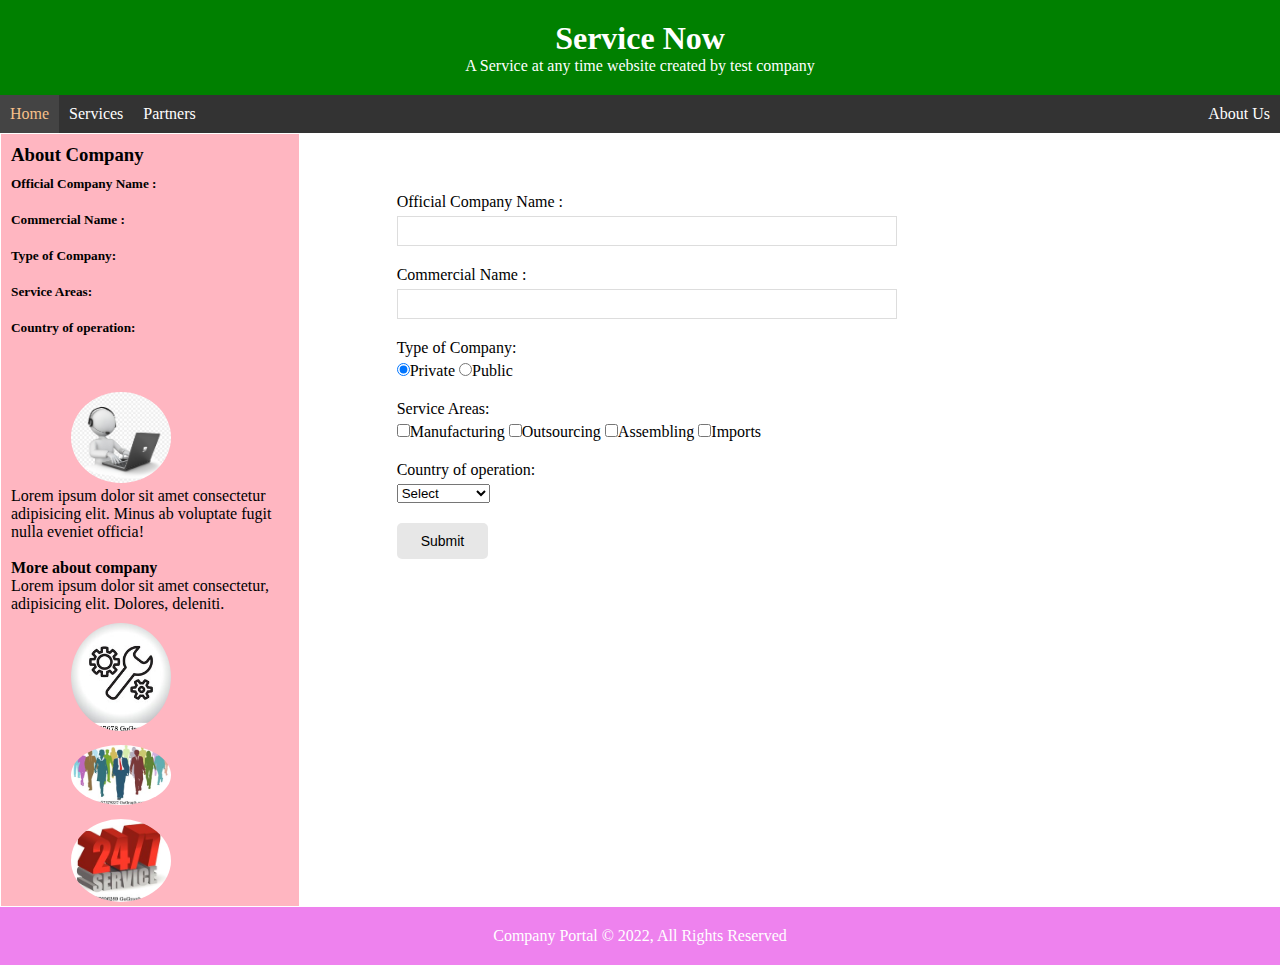
<file: index.html>
<!DOCTYPE html>
<html lang="en">
<head>
  <meta charset="UTF-8">
  <meta name="viewport" content="width=device-width, initial-scale=1.0">
  <meta http-equiv="X-UA-Compatible" content="ie=edge">
  <link rel="stylesheet" href="css/style.css">
  <script type="text/javascript" src="submit.js"></script>
  
  <title>Company Service</title>
</head>
<body>
  <div class="grid-container">
  <header class="header-container">
    <div class="show-title">
      <h1>Service Now</h1>
      <p> A Service at any time website created by test company</p>
    </div>
    <nav id="navbar">
        <ul>
          <li><a class="current" href="index.html">Home</a></li>
          <li><a href="services.html">Services</a></li>
          <li><a href="partners.html">Partners</a></li>
        </ul>
        <ul>
          <li><a class="aboutus" href="about.html">About Us</a></li></ul>
    </nav>
  </header>

  <section id="home-info">
    <h3> About Company</h3>
    <h5> Official Company Name :</h5>
    <p id="company-name"></p>
    <h5> Commercial Name :</h5>
    <p id="com-name"></p>
    <h5> Type of Company:</h5>
    <p id="company-type"></p>
    <h5> Service Areas:</h5>
    <p id="services"></p>
    <h5> Country of operation:</h5>
    <p id ="country-of-op"></p>
    <br>
    <br>
    <img class= "sample-img" src="./img/image.jpg" alt="">
    
    <p>Lorem ipsum dolor sit amet consectetur adipisicing elit. Minus ab voluptate fugit nulla eveniet officia!</p>
    <br>
    <h4>More about company</h4>
    <p>Lorem ipsum dolor sit amet consectetur, adipisicing elit. Dolores, deleniti.</p>
    <div>
    <img class= "sample-img" src="./img/sample5.jpg" alt="">
    <img class= "sample-img" src="./img/sample1.jpg" alt="">
    <img class= "sample-img" src="./img/sample4.jpg" alt="">
  </div>
  </section>

  <aside id="input-form" class="container">
    <div class="container">
      <form action="index.html">
        <div class="form-group">
          <label for="name">Official Company Name :</label>
          <input type="text" name="name" id="official-name" required>
        </div>
        <div class="form-group">
          <label for="name">Commercial Name :</label>
          <input type="text" name="name" id="commercial-name" maxlength="100">
        </div>
        <div class="form-group">
          <label for="company">Type of Company:</label>
          <input type="radio" name="company" id="company" value="Private" checked>Private
          <input type="radio" name="company" id="company" value="Public">Public
        </div>
        <div class="form-group">
          <label for="services" >Service Areas:</label>
          <input type="checkbox" name="services" id="myCheck" value="Manufactoring" required>Manufacturing
          <input type="checkbox" name="services" id="myCheck" value="Outsourcing">Outsourcing
          <input type="checkbox" name="services" id="myCheck" value="Assembling">Assembling
          <input type="checkbox" name="services" id="myCheck" value="Imports">Imports
        </div>
        <div class="form-group">
          <label for="country">Country of operation:</label>
          <select name="country" id="country" value ="country" required>
            <option value="">Select</option>
            <option value ="India">India</option>
            <option value ="Canada">Canada</option>
            <option value ="UAE">UAE</option>
            <option value ="Japan">Japan</option>
            <option value ="Australia">Australia</option>
            <option value ="UK">UK</option>
            <option value ="USA">USA</option>
            <option value ="Bangladesh">Bangladesh</option>
            <option value ="Malaysia">Malaysia</option>
            <option value ="Thailand">Thailand</option>
          </select>
        </div>
        <button onclick="return submitForm()" class="submit">Submit</button>
      </form>
    </div>
  </aside>

<footer id="main-footer">
    <p>Company Portal &copy; 2022, All Rights Reserved</p>
</footer>
</body>
</div>
</html>
</file>
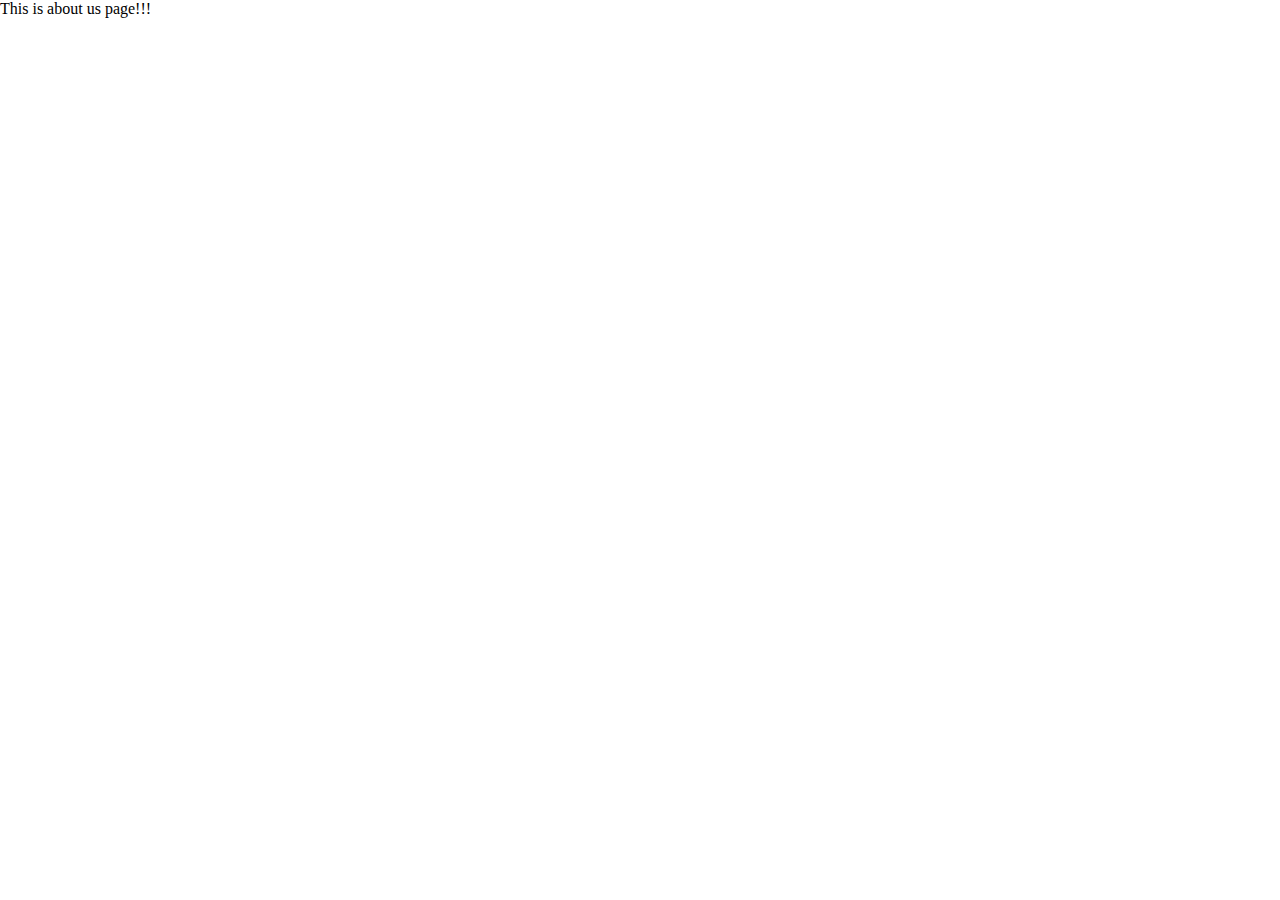
<file: about.html>
<!DOCTYPE html>
<html lang="en">
<head>
  <meta charset="UTF-8">
  <meta name="viewport" content="width=device-width, initial-scale=1.0">
  <meta http-equiv="X-UA-Compatible" content="ie=edge">
  <link rel="stylesheet" href="css/style.css">
  <title>About US</title>
</head>
<body>
  <p>This is about us page!!!</p>
</body>
</html>
</file>
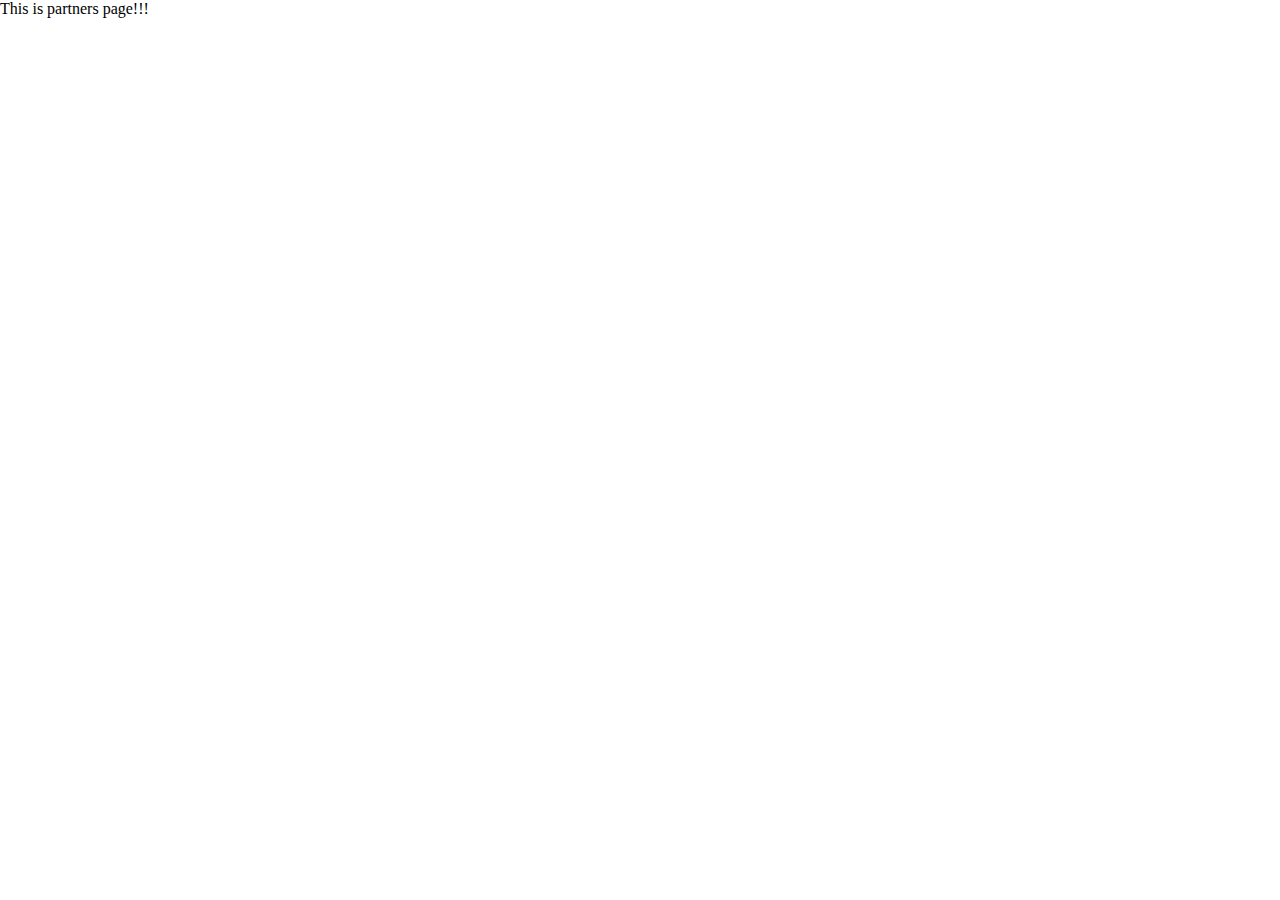
<file: partners.html>
<!DOCTYPE html>
<html lang="en">
<head>
  <meta charset="UTF-8">
  <meta name="viewport" content="width=device-width, initial-scale=1.0">
  <meta http-equiv="X-UA-Compatible" content="ie=edge">
  <link rel="stylesheet" href="css/style.css">
  <title>About US</title>
</head>
<body>
  <p>This is partners page!!!</p></p>
</body>
</html>
</file>
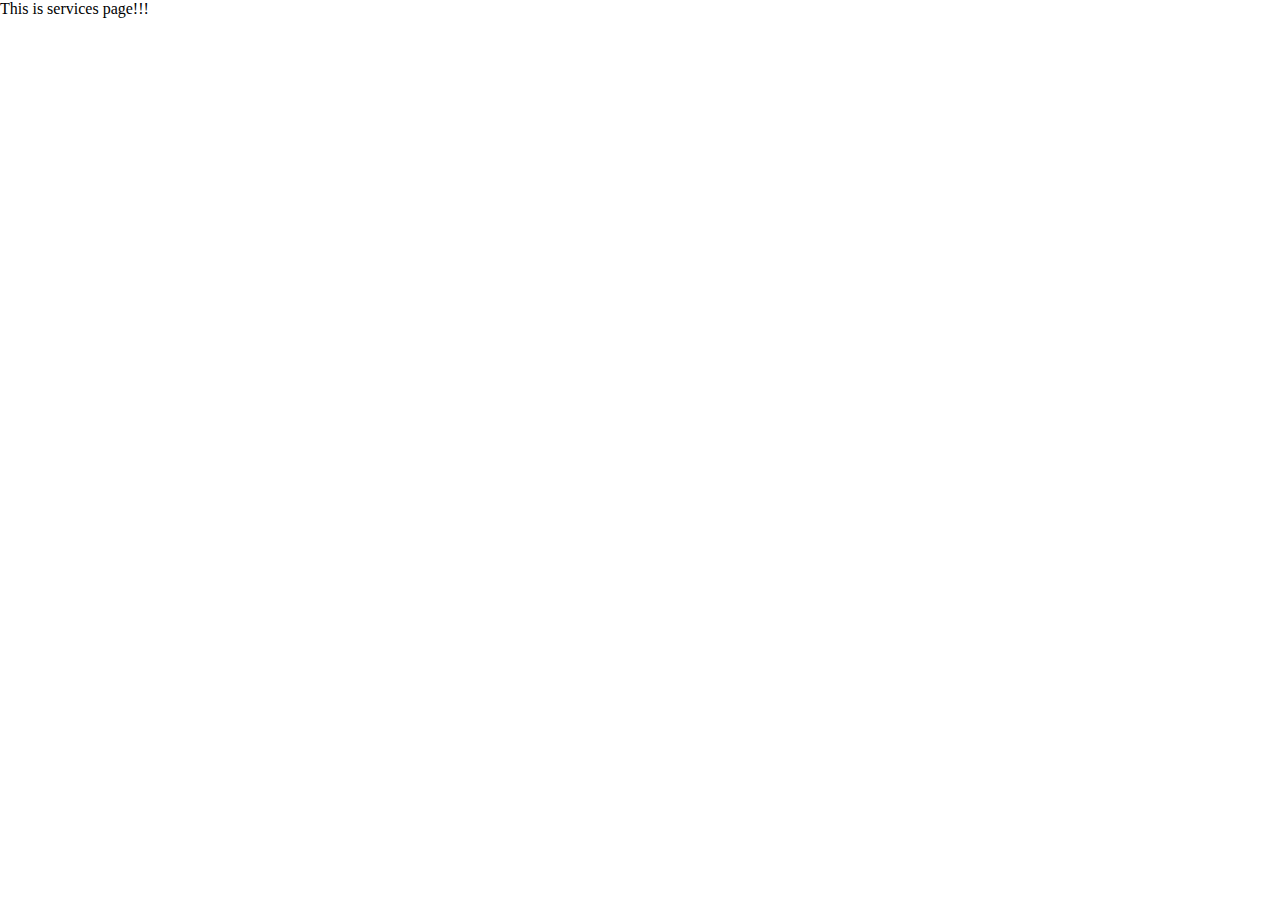
<file: services.html>
<!DOCTYPE html>
<html lang="en">
<head>
  <meta charset="UTF-8">
  <meta name="viewport" content="width=device-width, initial-scale=1.0">
  <meta http-equiv="X-UA-Compatible" content="ie=edge">
  <link rel="stylesheet" href="css/style.css">
  <title>About US</title>
</head>
<body>
  <p>  <p>This is services page!!!</p></p>
</body>
</html>
</file>
<file: css/style.css>
/* Reset */
* {
  margin: 0;
  padding:0;
  box-sizing: border-box;
}

.grid-container {
  display: grid;
  grid-template-areas:
    'header header header header header header'
    'leftpanel rightpanel rightpanel rightpanel rightpanel rightpanel'
    'footer footer footer footer footer footer';
}

.header-container{
 grid-area: header;
}
.show-title{
    background: green;
    color: #fff;
    text-align: center;
    padding-top :20px;
    padding-bottom: 20px;
    
}
/* Home Info */
#home-info {
  width: 300px;
  grid-area: leftpanel;
  border: 1px #fff solid;
  background-color: lightpink;
  padding: 10px 0px 0px 10px;
  
}
#home-info h5 {
  padding-top :10px;
  padding-bottom: 10px;
}

#home-info img{
  width: 100px;
  float: none;
  margin-right: 20px;
  border-radius: 50%;
  margin: 10px 0px 0px 60px;
}

.aboutus{
  position: absolute;
  right: 0px;
}

.sample-img{
  align-self: center;
  
}

/* Navbar */
#navbar {
   grid-area: header;
    background: #333;
    color: #fff;
    overflow: auto;
  }
  
  
  #navbar a {
    color: #fff;
  }
  
  #navbar h4 a{
    float: right;
    padding-top: 10px;
    text-decoration: none;
  }

  #navbar ul {
    list-style: none;
    float: left;
    
  }
  
  #navbar ul li {
    float: left;
  
  }
  
  #navbar ul li a {
    display: block;
    padding: 10px;
    text-decoration: none;
  }

  #navbar h4 a:hover{
    background: #444;
    color: #f7c08a;
  }
  #navbar ul li a:hover, 
  #navbar ul li a.current {
  background: #444;
  color: #f7c08a;
 }

   /* Utility Classes */
.container {
  grid-area: rightpanel;
  justify-content: space-between;
  max-width: 1100px;
  padding: 30px 0px 0px 10px;
}
  
/* Input Form */
#input-form .form-group {
  margin-bottom: 20px;
  }
  
  #input-form label {
    display: block;
    margin-bottom: 5px;
  }
  
  #input-form input
  {
    padding: 10px;
    border: 1px #ddd solid;
  }


  input[type="text"] {
    height: 30px;
    width: 500px;
    }
 
  .submit{
    padding: 10px 24px;
    text-align: center;
    text-decoration: none;
    display: inline-block;
    font-size: 14px;
    border: none;
    background-color: #e7e7e7; color: black;
    border-radius: 5px;
  }

  .submit:hover{
    box-shadow: 0 10px 10px 0 rgba(0,0,0,0.19), 0 10px 10px 0 rgba(0,0,0,0.19);
  }

   /* Footer */
  #main-footer {
    margin-bottom: 0px;
    text-align: center;
    background: violet;
    color: #fff;
    padding: 20px;
    grid-area: footer;
  }
</file>
